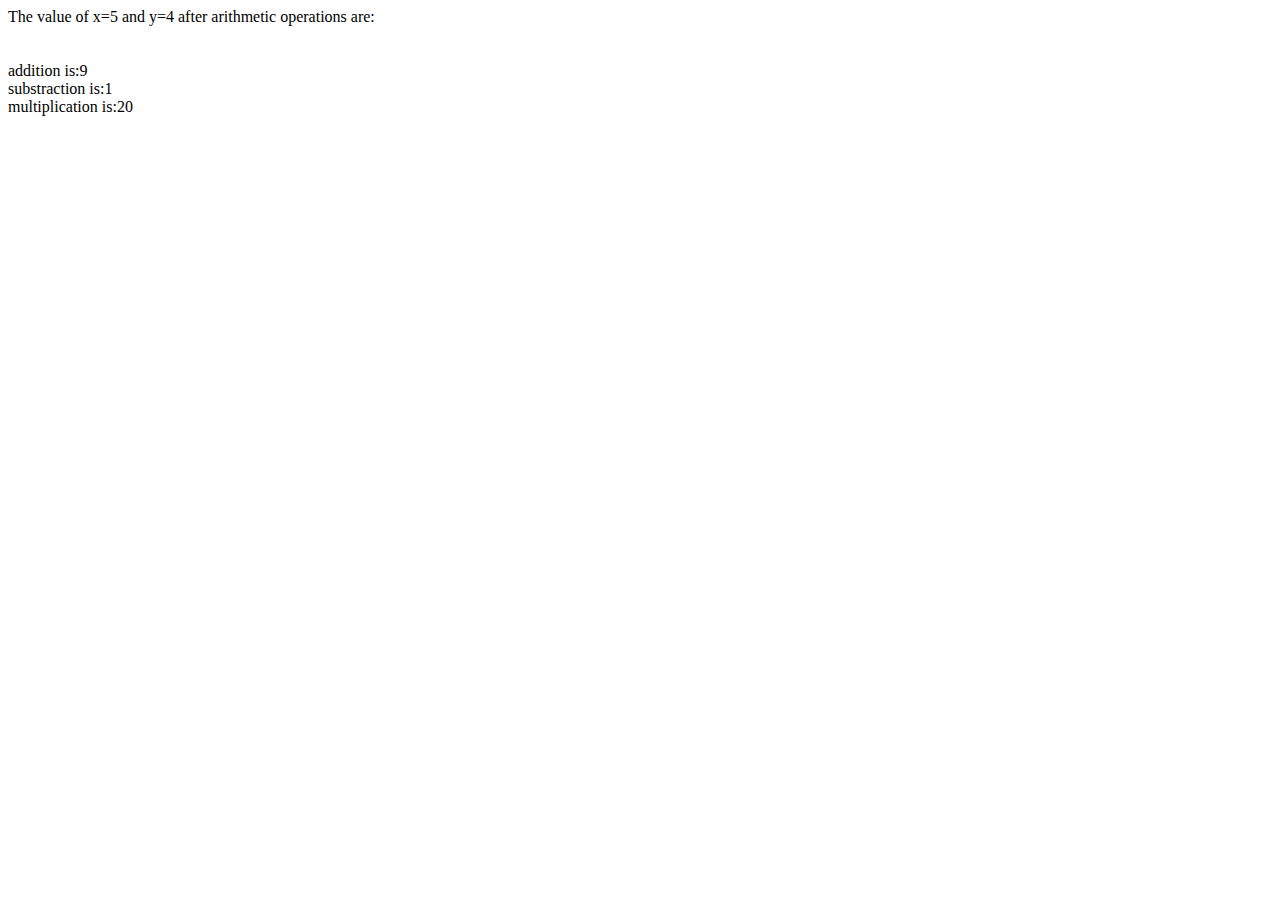
<file: WT/assign3/index.html>
<html>
<head><title>xyz</title>
<body onload=operations()>
<script>
var x=5;
var y=4;
var add=x+y;
var sub=x-y;
var mul=x*y;

function operations()
{
	document.write("The value of x=5 and y=4 after arithmetic operations are:","<br><br><br>");
	document.write("addition is:",add);
	document.write("<br>");
	document.write("substraction is:",sub);
	document.write("<br>");
	document.write("multiplication is:",mul);
}
</script>
</body></html>
</file>
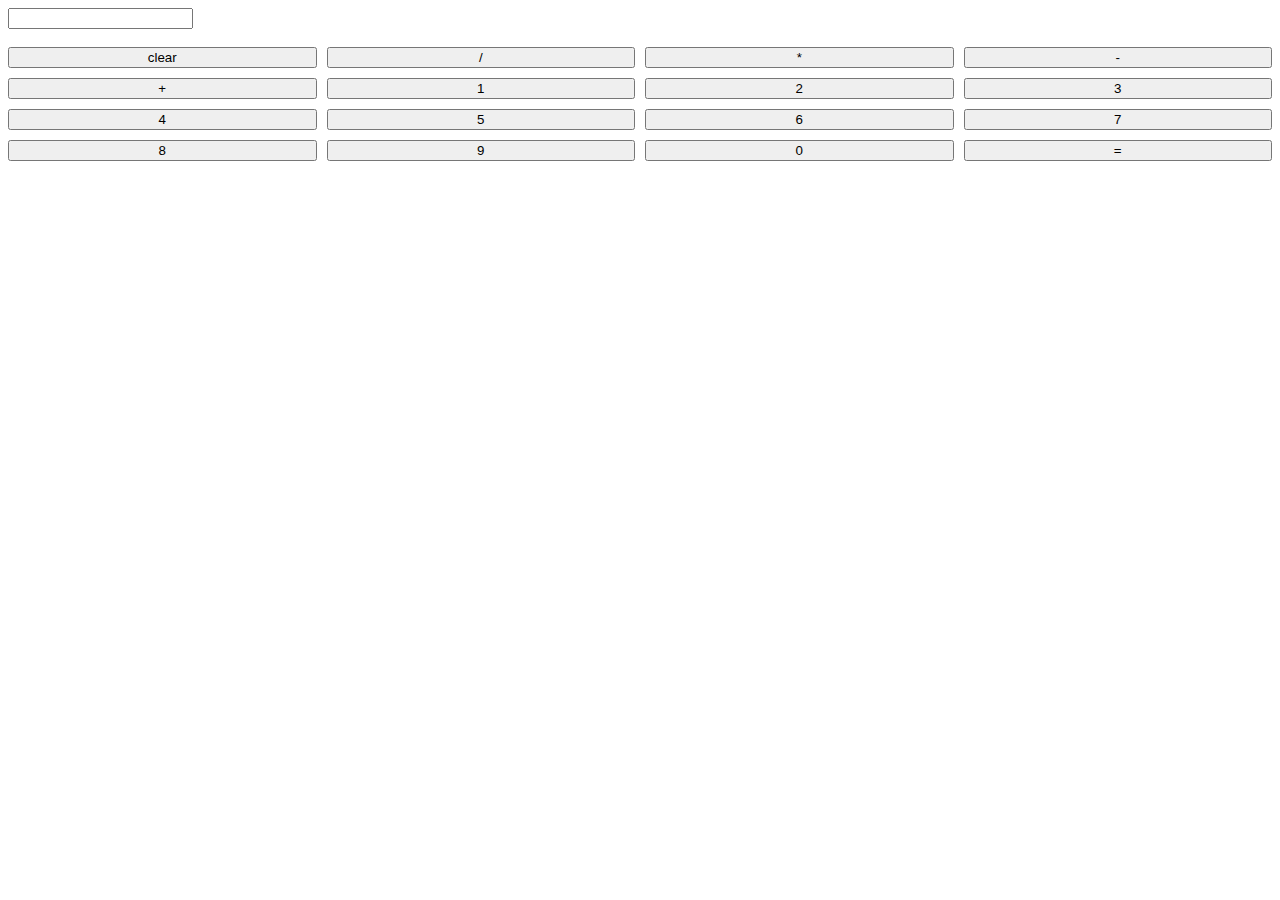
<file: WT/assign4/index.html>
<html>
<head>
    <title> calculator </title>
    <link rel="stylesheet" type="text/css" href="test.css">

</head>
<body>
    

    <div class="display">
        
        <input type="text" id="result" readonly>
        <br>
        <br>

    </div>

    <div class="buttons">

        <button onclick="clearscreen()">clear</button>
        <button onclick="getresult('/')">/</button>
        <button onclick="getresult('*')">*</button>
        <button onclick="getresult('-')">-</button>
        <button onclick="getresult('+')">+</button>
        <button onclick="getresult('1')">1</button>
        <button onclick="getresult('2')">2</button>
        <button onclick="getresult('3')">3</button>
        <button onclick="getresult('4')">4</button>
        <button onclick="getresult('5')">5</button>
        <button onclick="getresult('6')">6</button>
        <button onclick="getresult('7')">7</button>
        <button onclick="getresult('8')">8</button>
        <button onclick="getresult('9')">9</button>
        <button onclick="getresult('0')">0</button>
        <button onclick="output()">=</button>
    </div>
    <script type="text/javascript" src="script.js"></script>
    </body></script>
</body>

</html>
</file>
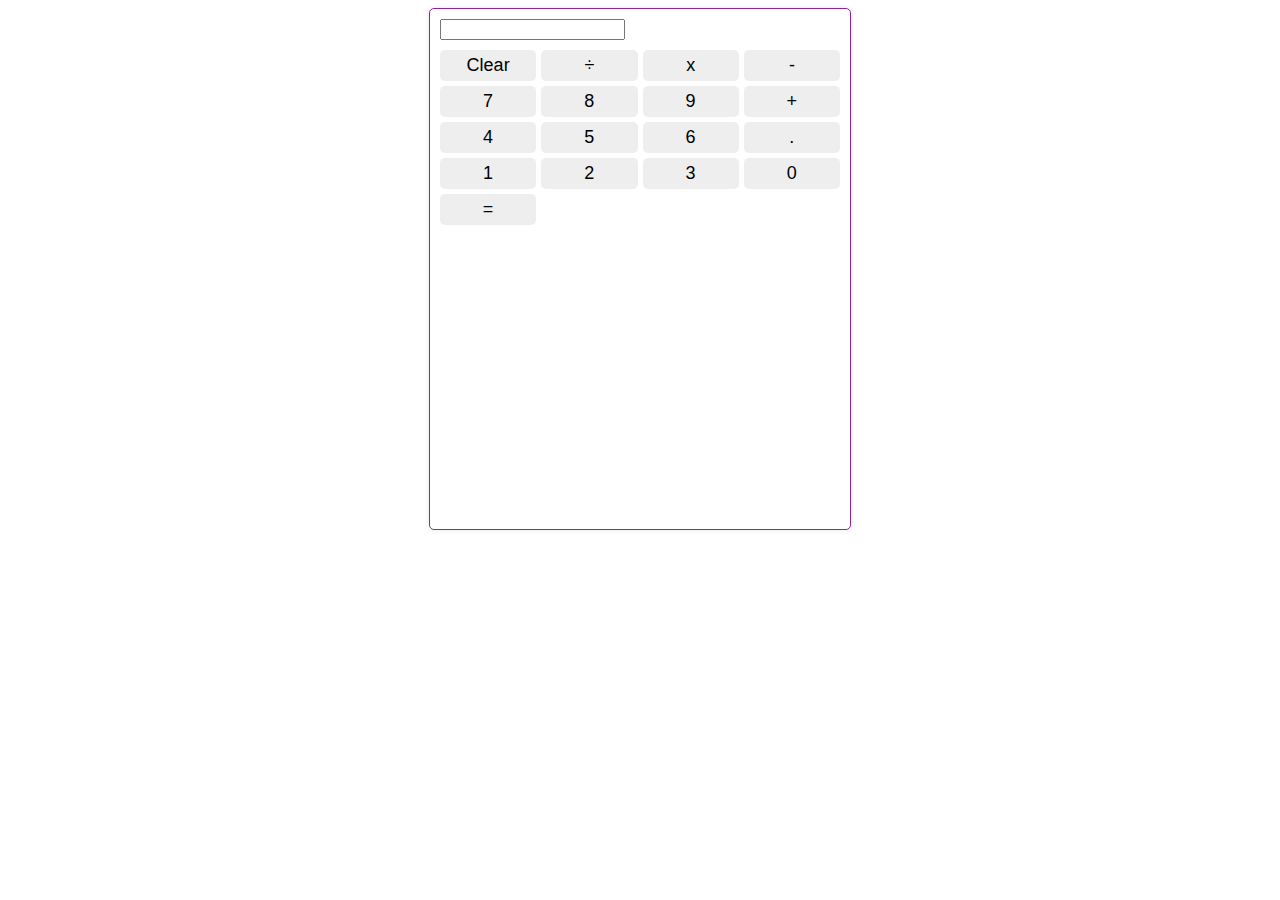
<file: WT/assignment 4/index.html>
<!DOCTYPE html>
<html>
<head>
	<title>Simple Calculator</title>
	<link rel="stylesheet" type="text/css" href="sample.css">
</head>
<body>
	<div class="calculator">
		<div class="display">
			<input type="text" id="result" readonly>
		</div>
		<div class="buttons">
			<button onclick="clearResult()">Clear</button>
			<button onclick="getResult('/')">÷</button>
			<button onclick="getResult('*')">x</button>
			<button onclick="getResult('-')">-</button>
			<button onclick="getResult('7')">7</button>
			<button onclick="getResult('8')">8</button>
			<button onclick="getResult('9')">9</button>
			<button onclick="getResult('+')">+</button>
			<button onclick="getResult('4')">4</button>
			<button onclick="getResult('5')">5</button>
			<button onclick="getResult('6')">6</button>
			<button onclick="getResult('.')">.</button>
			<button onclick="getResult('1')">1</button>
			<button onclick="getResult('2')">2</button>
			<button onclick="getResult('3')">3</button>
			<button onclick="getResult('0')">0</button>
			<button onclick="calculateResult()">=</button>
		</div>
	</div>
	<script type="text/javascript" src="script.js" ></script>
</script>
</body>
</html>
</file>
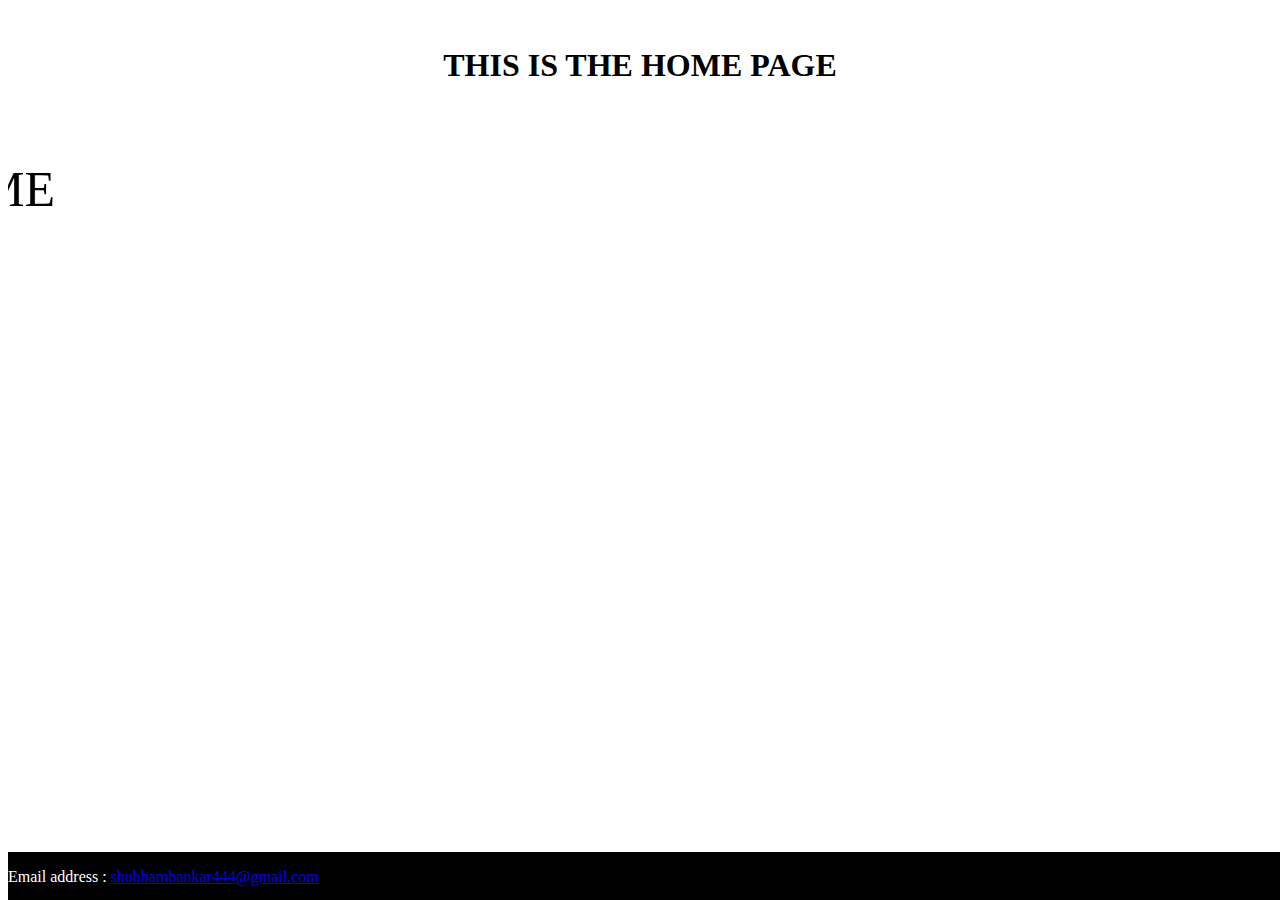
<file: WT/assign2.html>
<html><head>
<style>

	body{
	 
		background:url('https://images.pexels.com/photos/2882688/pexels-photo-2882688.jpeg?auto=compress&cs=tinysrgb&w=1260&h=750&dpr=2&h=650&w=940');
		background-size: cover;
	}

	h1{
		
		text-align:center;
	}

	marquee{

		font-family: "Brush Script MT";

		font-size:50px;
	}
	
	
	p{
		color:white;
	}
	
	footer {
	  position: absolute;
	  background-color:black;
	  bottom:0;
	  width: 100%;
	  height: 3rem;   
	}


</style>


<title>Home page</title>
<body bgcolor='cyan'>
<br>

<h1>THIS IS THE HOME PAGE</h1><br><br><br>

<marquee direction="right">WELCOME</marquee>



<footer>
	<p>Email address :
	<a href="mailto:shubhambankar444@gmail.com">shubhambankar444@gmail.com</a>
	</p>

</body>
</html>
</file>
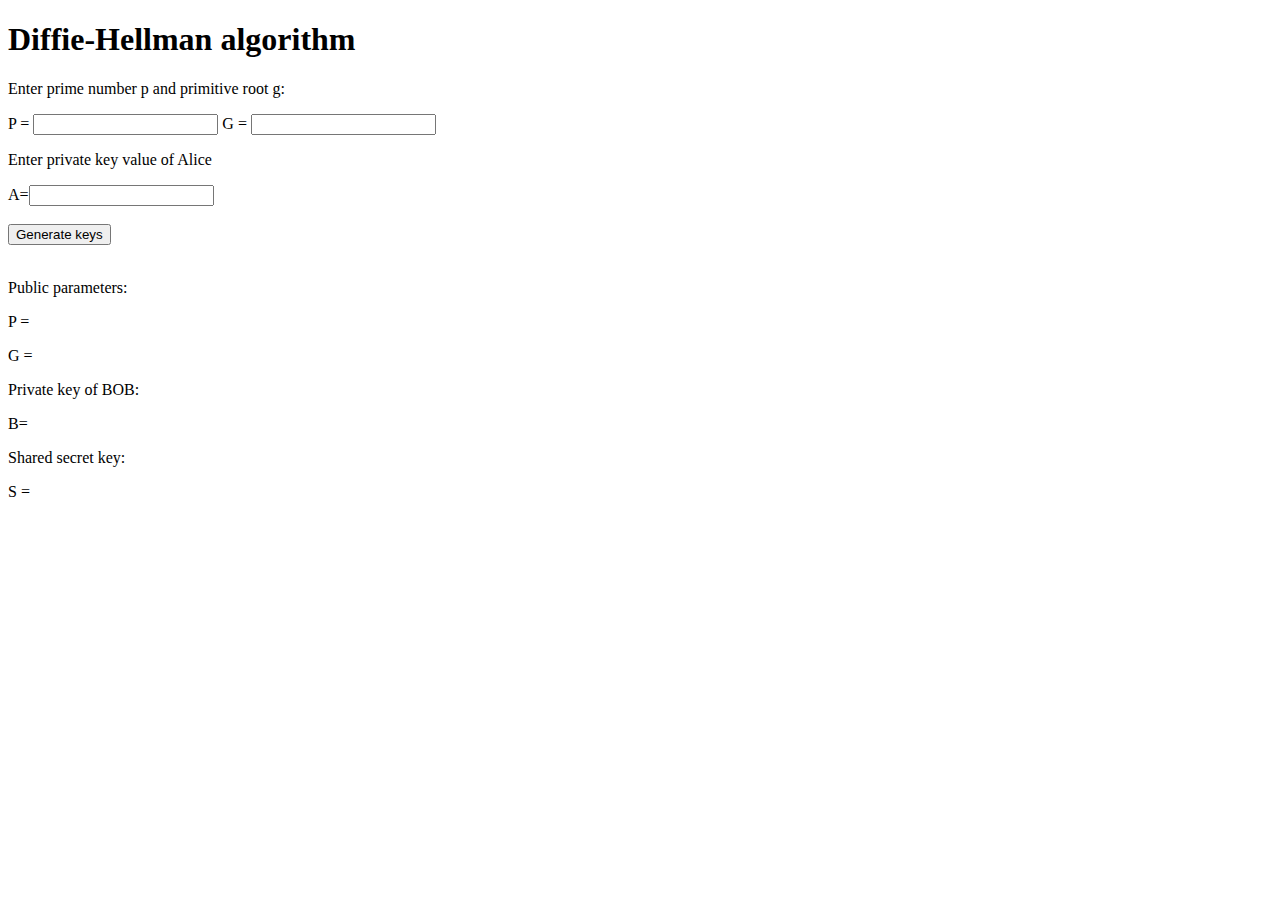
<file: IS/assign5/assign_5_diffie-hellman.html>
<!DOCTYPE html>
<html>

<head>
    <title>Diffie-Hellman algorithm</title>

   
    <script src="https://peterolson.github.io/BigInteger.js/BigInteger.min.js"></script> 
</head>

<body>
    <h1>Diffie-Hellman algorithm</h1>
    <p>Enter prime number p and  primitive root g:</p>
    <form>
        P = <input type="text" id="p">
        G = <input type="text" id="g">
        <br>
        <p>Enter private key value of Alice</p>
        A=<input type="text" id="a"><br><br>
        <input type="button" value="Generate keys" onclick="generateKeys()">
    </form>

    <br>
    <p>Public parameters:</p>
    <p>P = <span id="p_pub"></span></p>
    <p>G = <span id="g_pub"></span></p>

    <p>Private key of BOB:</p>

    <p>B= <span id="b"></span></p>

    <p>Shared secret key:</p>
    <p>S = <span id="S"></span></p>


    <script>               //js receiver side code 
        function isPrime(n) {
            if (n <= 1) return false;
            if (n <= 3) return true;
            if (n % 2 == 0 || n % 3 == 0) return false;
            for (let i = 5; i * i <= n; i += 6) {
                if (n % i == 0 || n % (i + 2) == 0) return false;
            }
            return true;
        }

        function isPrimitiveRoot(g, p) {
            let factors = [];
            let phi = p - 1;
            for (let i = 2; i * i <= phi; i++) {
                if (phi % i == 0) {
                    factors.push(i);
                    while (phi % i == 0) {
                        phi /= i;
                    }
                }
            }
            if (phi > 1) factors.push(phi);
            for (let i = 0; i < factors.length; i++) {
                if (Math.pow(g, (p - 1) / factors[i]) % p == 1) {
                    return false;
                }
            }
            return true;
        }

        function generateKeys() {
            let p = parseInt(document.getElementById("p").value);
            let g = parseInt(document.getElementById("g").value);
            if (!isPrime(p)) {
                alert("p is not a prime number");
                return;
            }
            if (!isPrimitiveRoot(g, p)) {
                alert("g is not a primitive root modulo p");
                return;
            }
            document.getElementById("p_pub").innerHTML = p;
            document.getElementById("g_pub").innerHTML = g;
            let a = parseInt(document.getElementById("a").value);
            let A = bigInt(g).modPow(a, p); // compute public key for Alice
            let b = Math.floor(Math.random() * (p - 2)) + 1; // choose random secret key for Bob
            let B = bigInt(g).modPow(b, p); // compute public key for Bob
            let S1 = bigInt(B).modPow(a, p); // compute shared secret key for Alice
            let S2 = bigInt(A).modPow(b, p); // compute shared secret key for Bob
              if (S1.toString() === S2.toString()) { // check if both shared secret keys match
                        document.getElementById("a").innerHTML = a;
                        document.getElementById("b").innerHTML = b;
                        document.getElementById("S").innerHTML = S1.toString();
                    } else {
                        alert("Error: shared secret keys do not match");
                    }
                }
    </script>
    </body>
    </html>
</file>
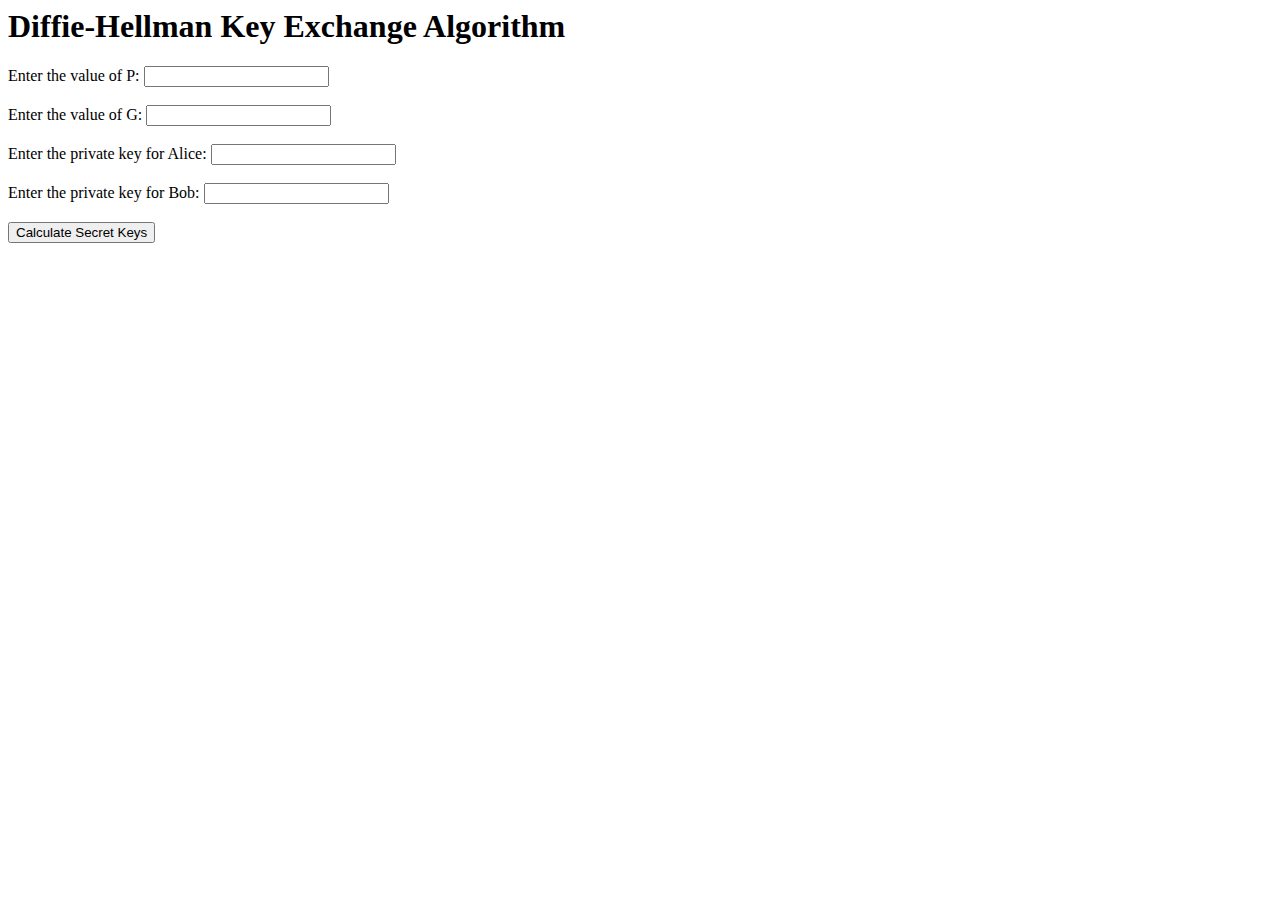
<file: IS/assign5/diffie_new.html>
<html>

<head>
    <title>Diffie-Hellman Key Exchange Algorithm</title>
</head>

<body>
    <h1>Diffie-Hellman Key Exchange Algorithm</h1>
    <form>
        <label for="p">Enter the value of P:</label>
        <input type="number" id="p" name="p" required><br><br>

        <label for="g">Enter the value of G:</label>
        <input type="number" id="g" name="g" required><br><br>

        <label for="alice">Enter the private key for Alice:</label>
        <input type="number" id="alice" name="alice" required><br><br>

        <label for="bob">Enter the private key for Bob:</label>
        <input type="number" id="bob" name="bob" required><br><br>

        <input type="button" value="Calculate Secret Keys" onclick="calculateKeys()">
    </form>

    <p id="secretKey"></p>


    <script>
        // Function to check if a number is prime or not
        function isPrime(n) {
            // 1 is not a prime number
            if (n == 1) {
                return false;
            }

            // Loop to check for factors of n
            for (var i = 2; i <= Math.sqrt(n); i++) {
                if (n % i == 0) {
                    return false;
                }
            }

            return true;
        }

        function isPrimitiveRoot(g, p) {
            // Check that g is a primitive root of p
            var factors = [];
            var phi = p - 1;

            // Find the prime factors of phi
            for (var i = 2; i <= Math.sqrt(phi); i++) {
                if (phi % i == 0) {
                    factors.push(i);
                    while (phi % i == 0) {
                        phi /= i;
                    }
                }
            }

            if (phi > 1) {
                factors.push(phi);
            }

            // Check that g^((p-1)/q) != 1 (mod p) for all prime factors q of p-1
            for (var i = 0; i < factors.length; i++) {
                var q = factors[i];
                var exp = (p - 1) / q;
                var result = power(g, exp, p);
                if (result == 1) {
                    return false;
                }
            }

            return true;
        }


        function calculateKeys() {
            // Get the values of P, G, a, and b from the form
            var P = document.getElementById("p").value;
            var G = document.getElementById("g").value;
            var a = document.getElementById("alice").value;
            var b = document.getElementById("bob").value;

            // Validate that P is a prime number
            if (!isPrime(P)) {
                alert("P should be a prime number.");
                return;
            }

            // Validate that G is a primitive root of P
            if (!isPrimitiveRoot(G, P)) {
                alert("G should be a primitive root of P.");
                return;
            }



            // Calculate the secret keys
            var x = power(G, a, P);  //public key of x
            var y = power(G, b, P);  //public key of y
            //----------------------
            var xa = power(y, a, P);  //secrete key
            var yb = power(x, b, P);  //secret key

            // Display the secret keys
            document.getElementById("secretKey").innerHTML = "Secret key for Alice: " + xa + "<br>" + "Secret key for Bob: " + yb;
        }

        // Power function to return value of a ^ b mod P
        function power(first,second, prime) {

            return ((Math.pow(first, second)) % prime);
        }
    </script>


</body>

</html>
</file>
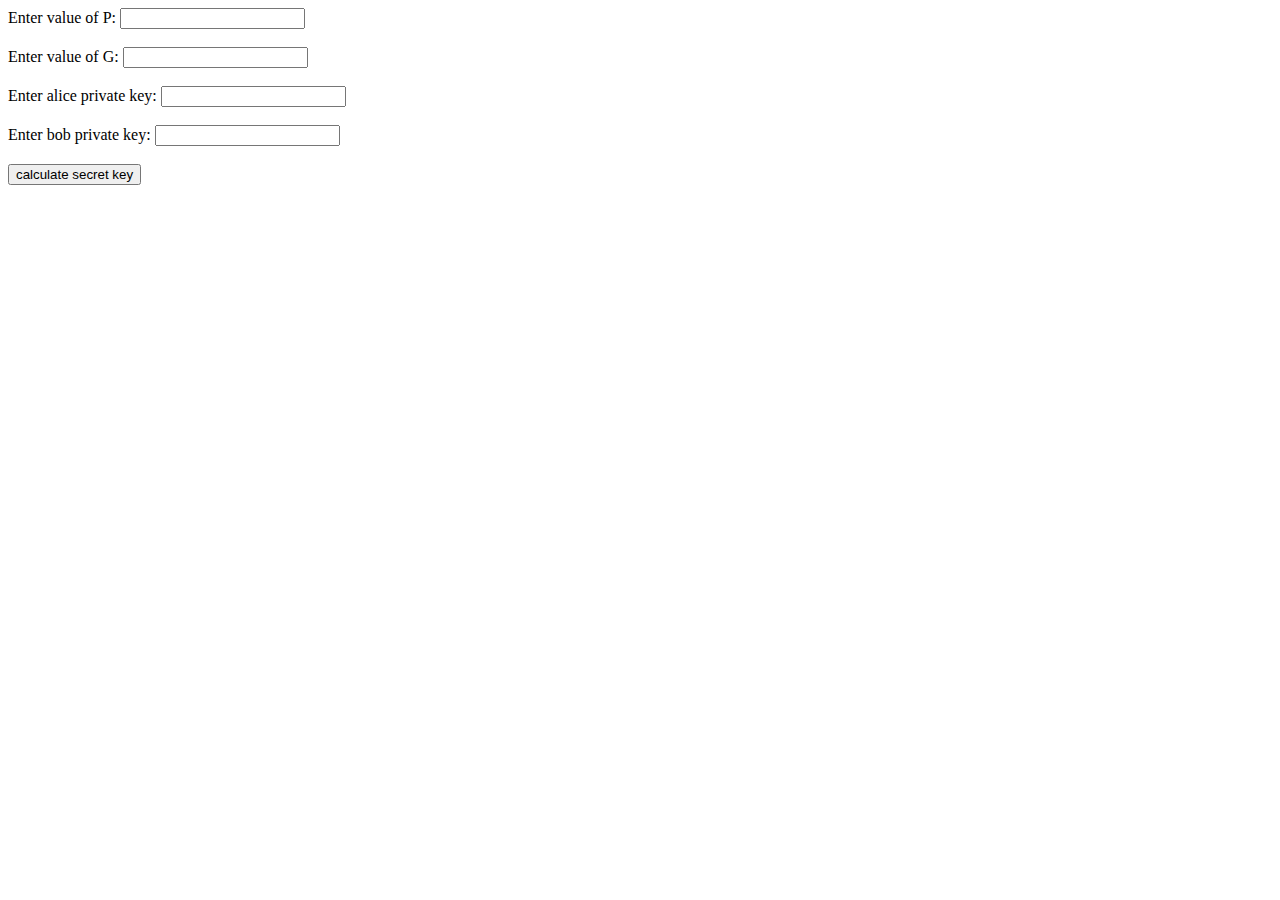
<file: IS/assign5/diffie_practice.html>
<html>

<head>
    <title>diffie helman key exchange</title>
</head>

<body>
    <form>
        <label for="p">Enter value of P:</label>
        <input type="number" id="p" name="p" required><br><br>

        <label for="g">Enter value of G:</label>
        <input type="number" id="g" name="g" required><br><br>

        <label for="alice">Enter alice private key:</label>
        <input type="number" id="alice" name="alice" required><br><br>


        <label for="bob">Enter bob private key:</label>
        <input type="number" id="bob" name="bob" required><br><br>

        <input type="button" value="calculate secret key" onclick="calculateKeys()">

    </form>
    <p id="secretkey"></p>


    <script>


        function calculateKeys() {
        var p=document.getElementById("p").value;
        var g = document.getElementById("g").value;
        var a= document.getElementById("alice").value;
        var b = document.getElementById("bob").value;


        //calculating public keys

        var x=power(g,a,p);
        var y=power(g,b,p);
        
        //calculating secret key

        var xa=power(y,a,p);
        var yb=power(x,b,p);

        document.getElementById("secretkey").innerHTML="secret key for alice is:"+xa+"<br>"+"secret key for bob is:"+yb;
        }

        function power(first,second,prime)
        {
            return ((Math.pow(first,second))%prime);
        }


    </script>

</body>


</html>
</file>
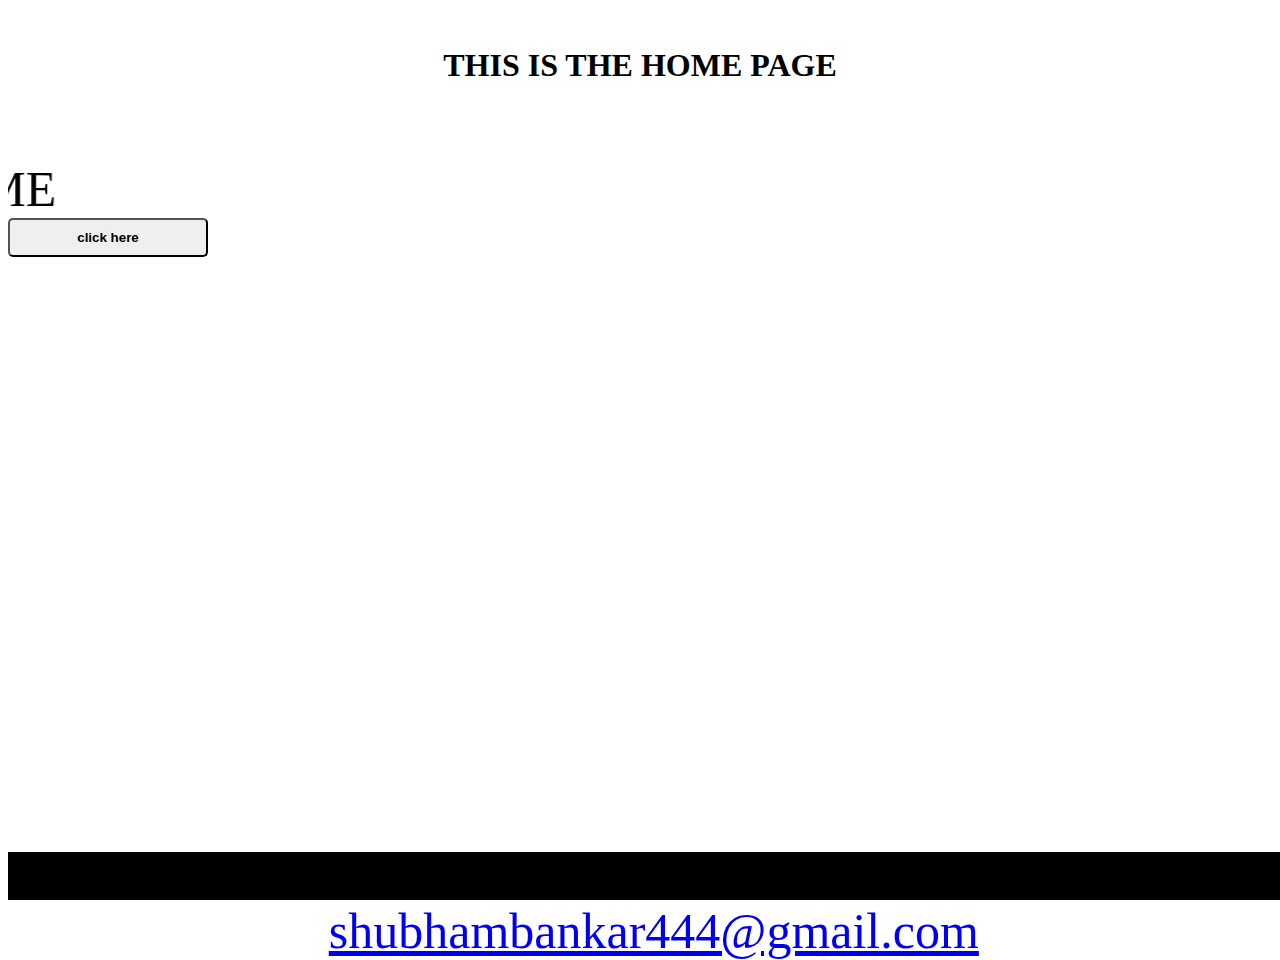
<file: WT/assign2/assign2.html>
<html><head>
<style>

	body{
	 
		background:url('https://images.pexels.com/photos/2882688/pexels-photo-2882688.jpeg?auto=compress&cs=tinysrgb&w=1260&h=750&dpr=2&h=650&w=940');
		background-size: cover;
	}

	h1{
		
		text-align:center;
	}

	marquee{

		font-family: "Brush Script MT";

		font-size:50px;
	}
	
	
	p{
		color:white;
		font-size:50px;
	}
	
	footer {
	  position: absolute;
	  background-color:black;
	  bottom:0;
	  width: 100%;
	  height: 3rem;   
	}
	 
	
	button{ 
		
		padding-top:10px;
		padding-bottom:10px;
		color:black;
		font-weight:bold;
		width:200px;
		margin-bottom:5px;
		border-radius:5px;
	} 


</style>


<title>Home page</title>
<body bgcolor='cyan'>
<div>
<br>

<h1>THIS IS THE HOME PAGE</h1><br><br><br>

<marquee direction="right">WELCOME</marquee>


<button id="button">click here</button>


<footer>
	<p>Email address :
	<a href="mailto:shubhambankar444@gmail.com">shubhambankar444@gmail.com</a>
	</p>
</div>

</body>
</html>
</file>
<file: WT/assign4/test.css>
.buttons{
    display: grid;
    grid-template-columns: repeat(4,1fr);
    grid-gap:10px;
}
</file>
<file: WT/assignment 4/sample.css>
.calculator {
	margin: 0 auto;
	padding: 10px;
	width: 400px;
    height: 500px;
	border: 1px solid #8d2798;
	border-radius: 5px;
	box-shadow: 0 0 5px rgba(0, 0, 0, 0.1);
}

.display {
	margin-bottom: 10px;
}

.buttons {
	display: grid;
	grid-template-columns: repeat(4, 1fr);
	grid-gap: 5px;
}

button {
	padding: 5px;
	font-size: 18px;
	background-color: #eee;
	border: none;
	border-radius: 5px;

}

button:hover {
	background-color: #41994d;
}
</file>
